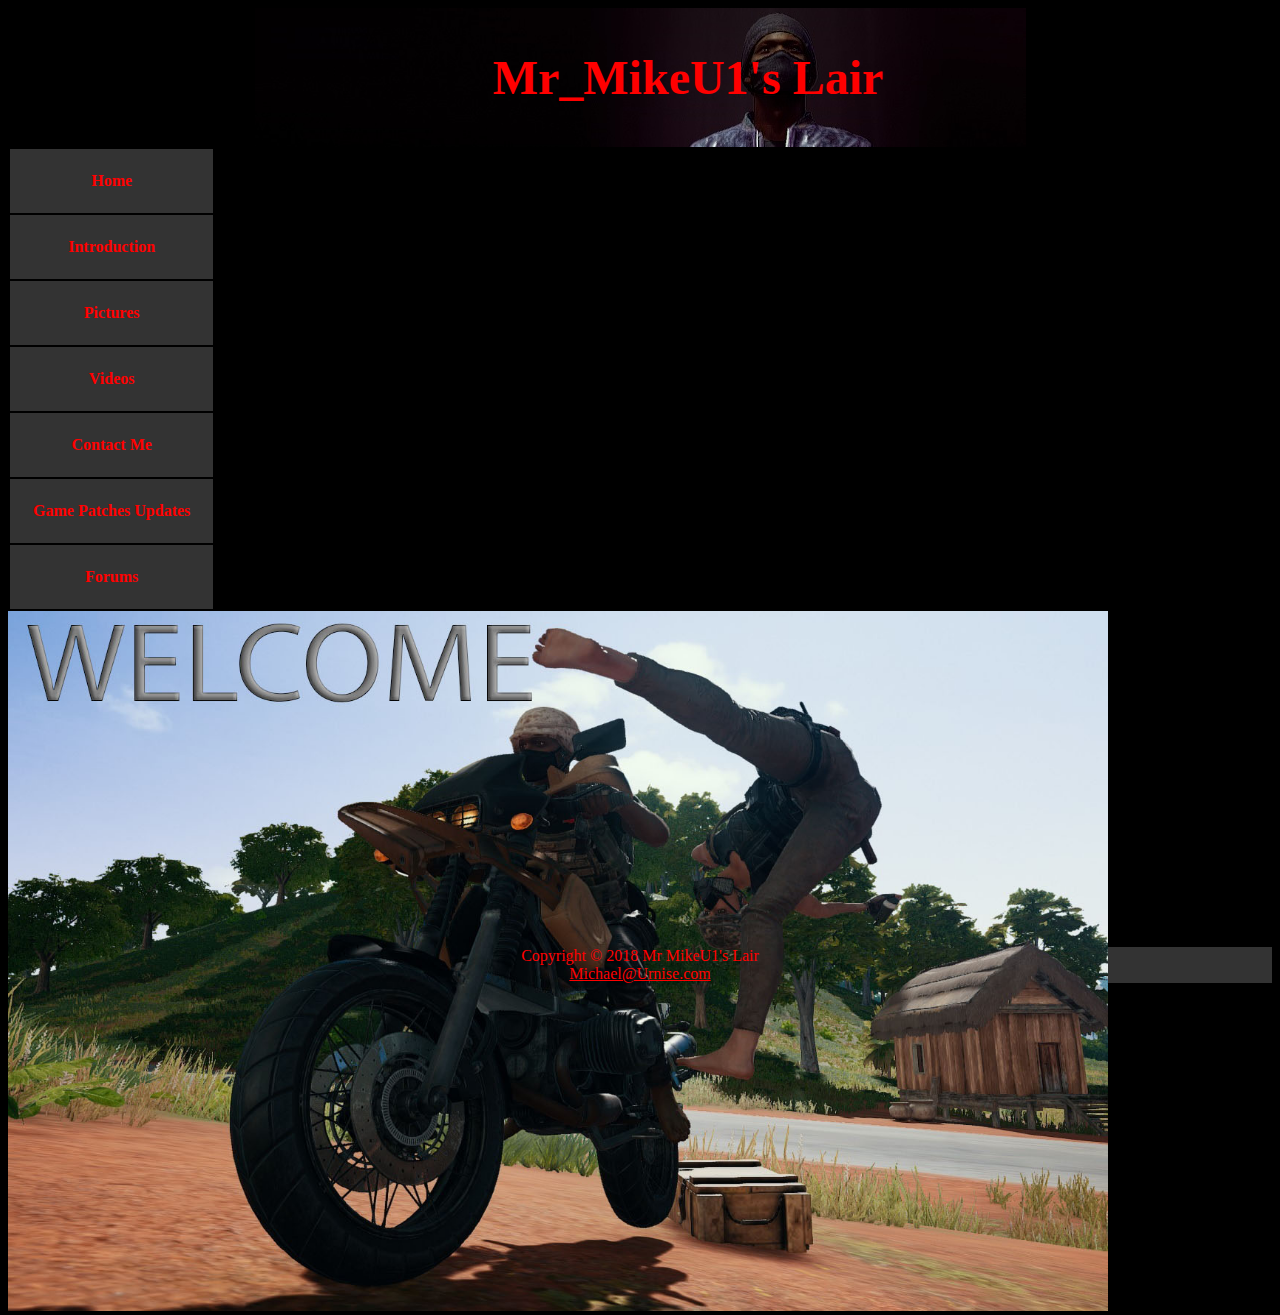
<file: index.html>
<!DOCTYPE html>
<html lang="en">
    
    <head>
        <title>Mr_MikeU1's Home</title>
        
        <meta charset="UTF-8">
        <meta name="viewport" content="width=device-width, initial-scale=1.0">

        <link rel="stylesheet" href="style.css">
    </head>
    
    <body>
        <div id="web-banner">
        <header>
            <h1>Mr_MikeU1's Lair</h1>
        </header>
            

        
        <nav>   
            <ul>
                <li><a href="index.html">Home</a></li>
                <li><a href="aboutme.html">Introduction</a></li>
                <li><a href="pictures.html">Pictures</a></li>
                <li><a href="videos.html">Videos</a></li>                
                <li><a href="contact.html">Contact Me</a></li>
                <li><a href="patchinfo.html">Game Patches Updates</a></li>
                <li><a href="forums.html">Forums</a></li>
            </ul>
        </nav>
        
<main>
    
            <img src="home1.jpg" alt="image of a player getting run over" style="width:1100px;height:700px;>
                                                                                              ">
            
</main>
        
        <footer>
     
    Copyright &copy; 2018 Mr MikeU1's Lair<br>
<body link="red">
<a href="mailto:S1441415@STUDENT.MCCKC.EDU">Michael@Urnise.com</a>
                </body>
            </footer>
        </div>
    </body>
    
</html>
</file>
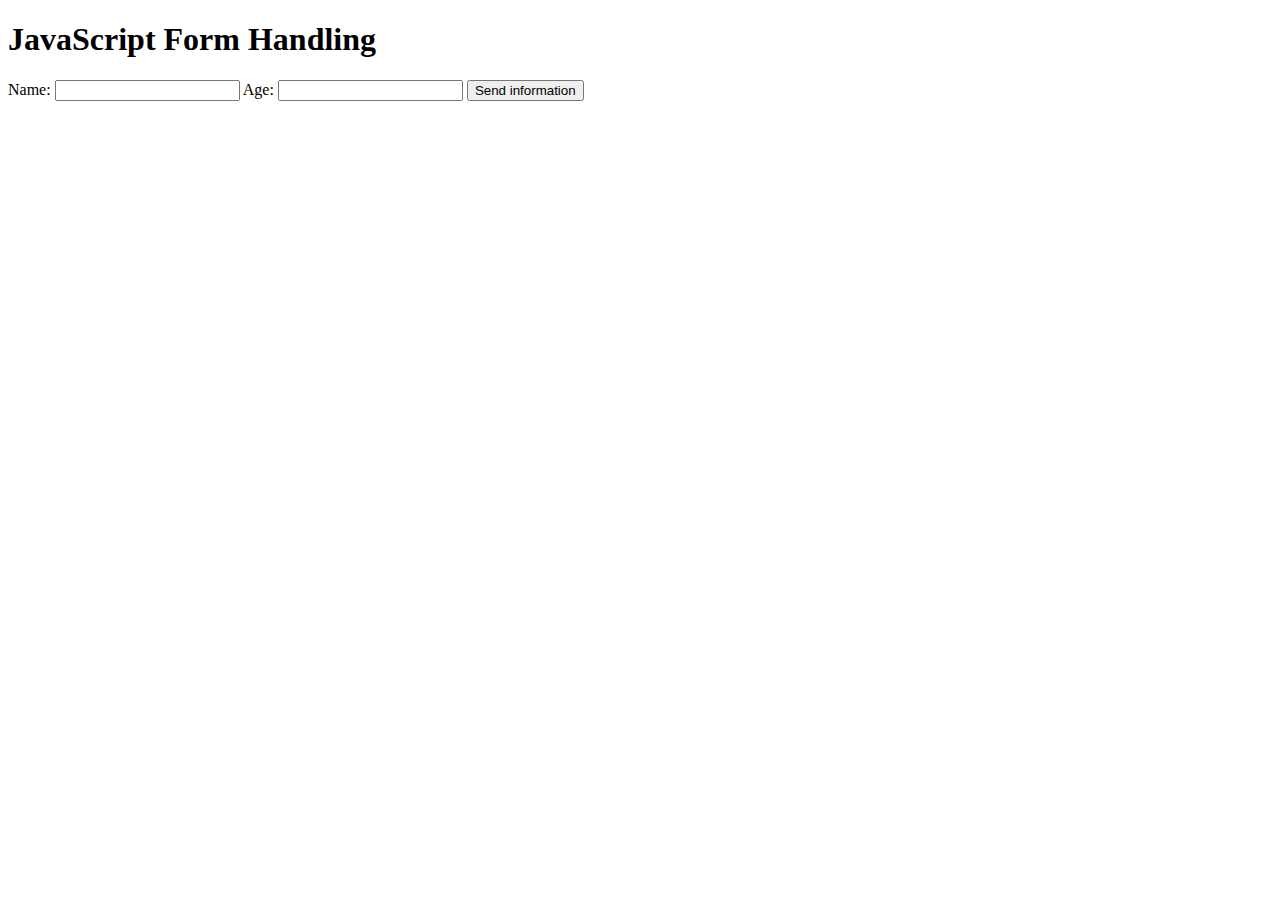
<file: 123.html>
<!DOCTYPE html>
<html lang="en">
<head>
  <title>JavaScript Practice</title>
  <meta charset="utf-8">

    
    
<script>
function validateForm() {
if (document.forms[0].userName.value == "" ) {
    alert("Name field cannot be empty.");
    return false;
} // end if
if (document.forms[0].userAge.value < 18) {
    alert("Age is less than 18. You are not an adult.");
    return false;
} // end if
alert("Name and age are valid.");
return true;
} // end function validateForm
</script>
</head>
<body>
<h1>JavaScript Form Handling</h1>
<form method="post"
      action="http://webdevfoundations.net/scripts/formdemo.asp"
      onsubmit="return validateForm();">
<label for="userName">Name:</label>
<input type="text" name="userName" id="userName">
<label for="userAge">Age:</label>
<input type="text" name="userAge" id="userAge">
<input type="submit" value="Send information" id="submit">
</form>
</body>
</html>
</file>
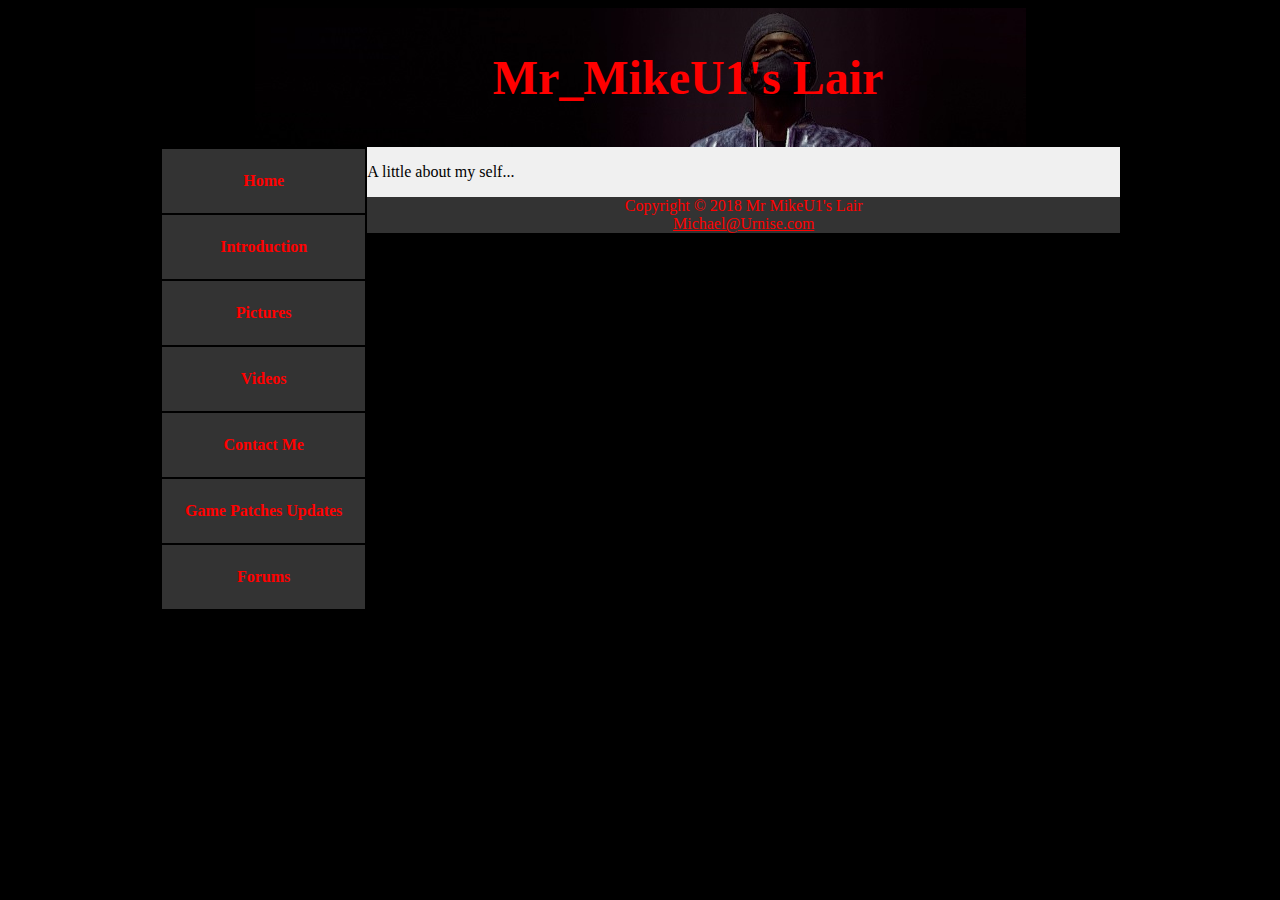
<file: aboutme.html>
<!DOCTYPE html>
<html lang="en">

    <head>
        <title>Mr_MikeU1's About Me</title>
        
        <meta charset="UTF-8">
        <meta name="viewport" content="width=device-width, initial-scale=1.0">

        <link rel="stylesheet" href="style.css">
    </head>
    
    <body>
        <div id="wrapper">
        <header>
            <h1>Mr_MikeU1's Lair</h1>
        </header>
        
        <nav>   
            <ul>
                <li><a href="index.html">Home</a></li>
                <li><a href="aboutme.html">Introduction</a></li>
                <li><a href="pictures.html">Pictures</a></li>
                <li><a href="videos.html">Videos</a></li>                
                <li><a href="contact.html">Contact Me</a></li>
                <li><a href="patchinfo.html">Game Patches Updates</a></li>
                <li><a href="forums.html">Forums</a></li>
            </ul>
        </nav>
        
<main>
            <p> A little about my self...</p>
            </main>
        
        <footer>
     
    Copyright &copy; 2018 Mr MikeU1's Lair<br>
<body link="red">
<a href="mailto:S1441415@STUDENT.MCCKC.EDU">Michael@Urnise.com</a>
                </body>
            </footer>

         </div>
    </body>
</file>
<file: style.css>
header {background-color: black;
        background-image: url(banner.jpg);
        background-position: center;
        background-repeat:no-repeat;}

h1    {line-height: 250%;
       text-indent: 2em;
       margin-top: 0;
       margin-bottom:  0;
       padding: .2em;
       font-size: 3em;
       text-align: center;
       color:red;}

html {margin-left: auto; 
      margin-right: auto; 
      background-color: black;}

#wrapper { margin-left: auto; margin-right: auto;
           background-color: #F0F0F0;
           max-width: 60em;                      
           } 

footer {text-align: center; background-color: #333333; color: red; }


nav   {font-weight: bold; 
        padding: 0;
        float: left;
        border: 1px solid black;
        background-color: #333333;
        }

ul {list-style-type: none;
    margin: 0;
    padding: 0;
    overflow: hidden;}

li {
    float: down;
}

li a {
    border: .5px solid black;
    display: block;
    color: red;
    text-align: center;
    padding: 23px;
    text-decoration: none;
}

li a:hover {
    background-color: #111111;}

main {
    max-height: 800px;

    }

body {max-height: 1300px;}
</file>
